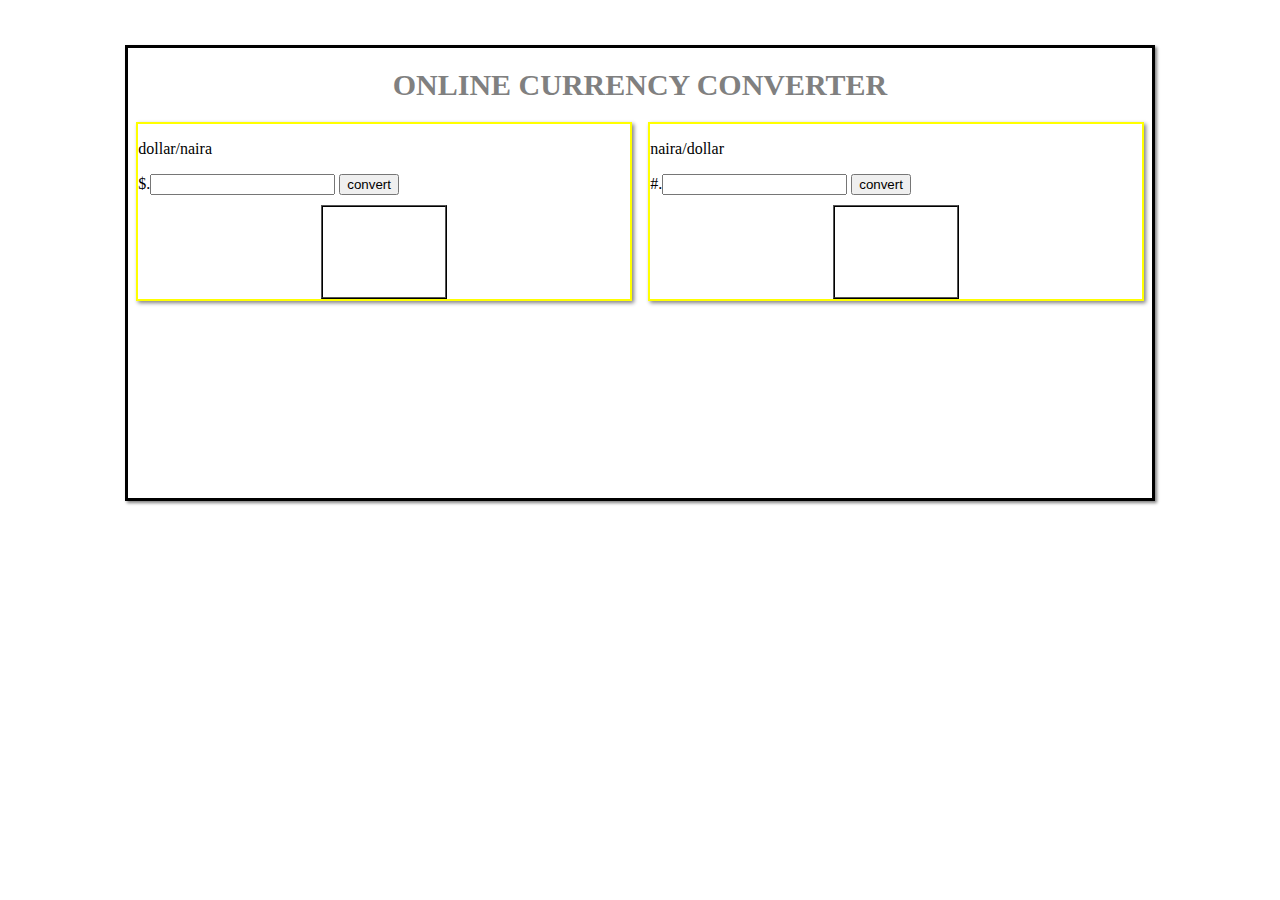
<file: currency converter/index.html>
<!DOCTYPE html>
<html>
  <head>
    <meta name="viewport" content="width=320, initial-scale=1">
    <meta charset="utf-8">
    <style>
      body, html {
        min-width: 100%;
        min-height: 100%;
        margin: 0;
        padding: 0;
        font: Arial 14px;
      }
    </style>
    <link rel="stylesheet" href="style.css"/>
    <script type="text/javascript" src="js/jquery-3.6.0.js"></script>
    <script type="text/javascript" src="js/myScript.js"></script>



  </head>
  <body>
    <div class= "currency-container">
      <h1 class="h1">
        online currency converter
      </h1>
      <div class="flexbox">
      <div class = 'dton'> 
      <p>
        dollar/naira
      </p>
      $.<input type="text" class="input1">
      <button id="button">
        convert
      </button>
      <div class="output"  id="output">
        
      </div>
     
    </div>
    <div class = 'dton dto'> 
      <p>
        naira/dollar
      </p>
      #.<input class="input1 input2">
      <button  class="btn2">
        convert
      </button>
      <div class="output"  id="output2">
        
      </div>
     
    </div>
    </div>
    </div>
  </body>
</html>
</file>
<file: currency converter/style.css>
body, html {
  margin: 0;
  padding: 0;
  min-width:100%;
  min-height:100%;
  font: Arial 14px;
}
.currency-container{width: 80%;
  height: 50vh;
  border: 3px solid black;
  margin: auto;
  margin-top: 5vh;
  box-shadow: 2px 2px 3px gray;
}
.h1{color: gray;
  text-align: center;
  text-transform: uppercase;
  font-size: 30px;
}
#output{border: 2px ridge black;
  width: 25%;
  height: 10vh;
  margin: auto;
  margin-top: 2%;
  overflow-wrap: break-word;
}
#output2{border: 2px ridge black;
 
  width: 25%;
  height: 10vh;
  margin: auto;
  margin-top: 2%;
  overflow-wrap: break-word;
}
.dton{
  box-shadow: 2px 2px 4px gray;
  width: 48%;
  margin: auto;
  border: 2px solid yellow;
}

.flexbox{
  display: flex;

}
</file>
